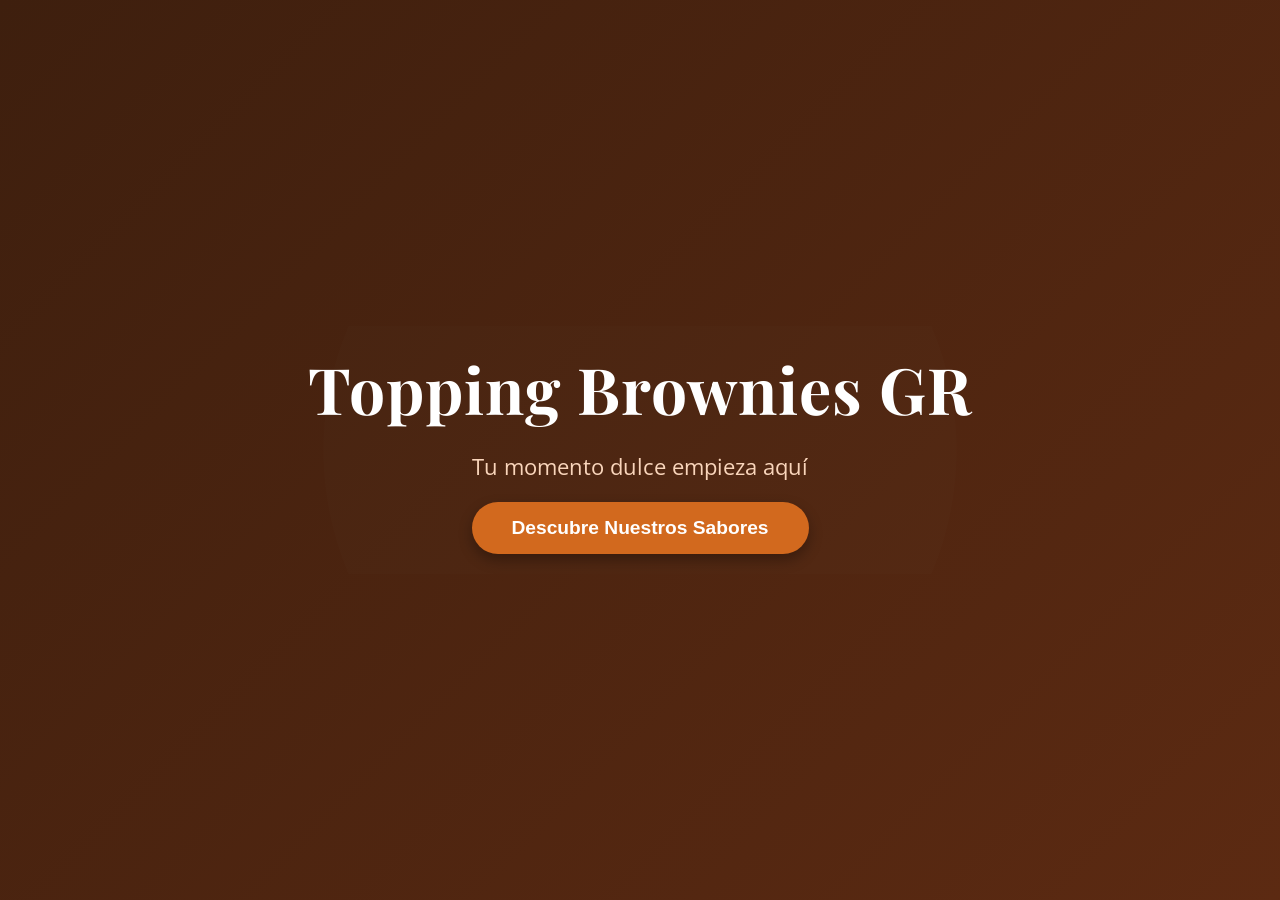
<file: index.html>
<!DOCTYPE html>
<html lang="es">
<head>
    <meta charset="UTF-8">
    <meta name="viewport" content="width=device-width, initial-scale=1.0">
    <meta name="description" content="Brownies Irresistibles - Disfruta de los más deliciosos brownies personalizados. Un bocado de felicidad en cada pedazo.">
    <meta property="og:title" content="Topping Brownies GR"> 
    <meta property="og:image" content="https://toppingbrowniesgr.github.io/web/imagen/icono.png">
    <title>Brownies Irresistibles</title>
    <link rel="stylesheet" href="index.css">
    <link rel="icon" href="imagen/hola.png"type="image/png">
    <meta name="Venta de brownies" content="brownie con toppings de fresa, dulce de leche, oreo, chocolate etc">

</head>
<body>
    <header>
        <div class="hero">
            <h1>Topping Brownies GR</h1>
            <p>Tu momento dulce empieza aquí</p>
            <button class="cta-button" onclick="mostrarMenu()" aria-label="Ver nuestros sabores">Descubre Nuestros Sabores</button>
        </div>
    </header>

    <nav class="menu-container">
        <ul class="menu">
            <li><a href="Menu.html">Nuestros Productos</a></li>
            <li><a href="Formulario.html">Contáctanos</a></li>
        </ul>
    </nav>

    <main>
        <!-- Secciones como productos y contacto pueden ir aquí -->
        <section id="productos">
            <!-- Contenido de productos -->
        </section>

        <section id="contacto">
            <!-- Información de contacto -->
        </section>
    </main>

    <script>
        function mostrarMenu() {
            document.body.classList.add('show-menu');
            setTimeout(() => {
                window.location.href = '#productos';
            }, 500);
        }
    </script>
</body>
</html>
</file>
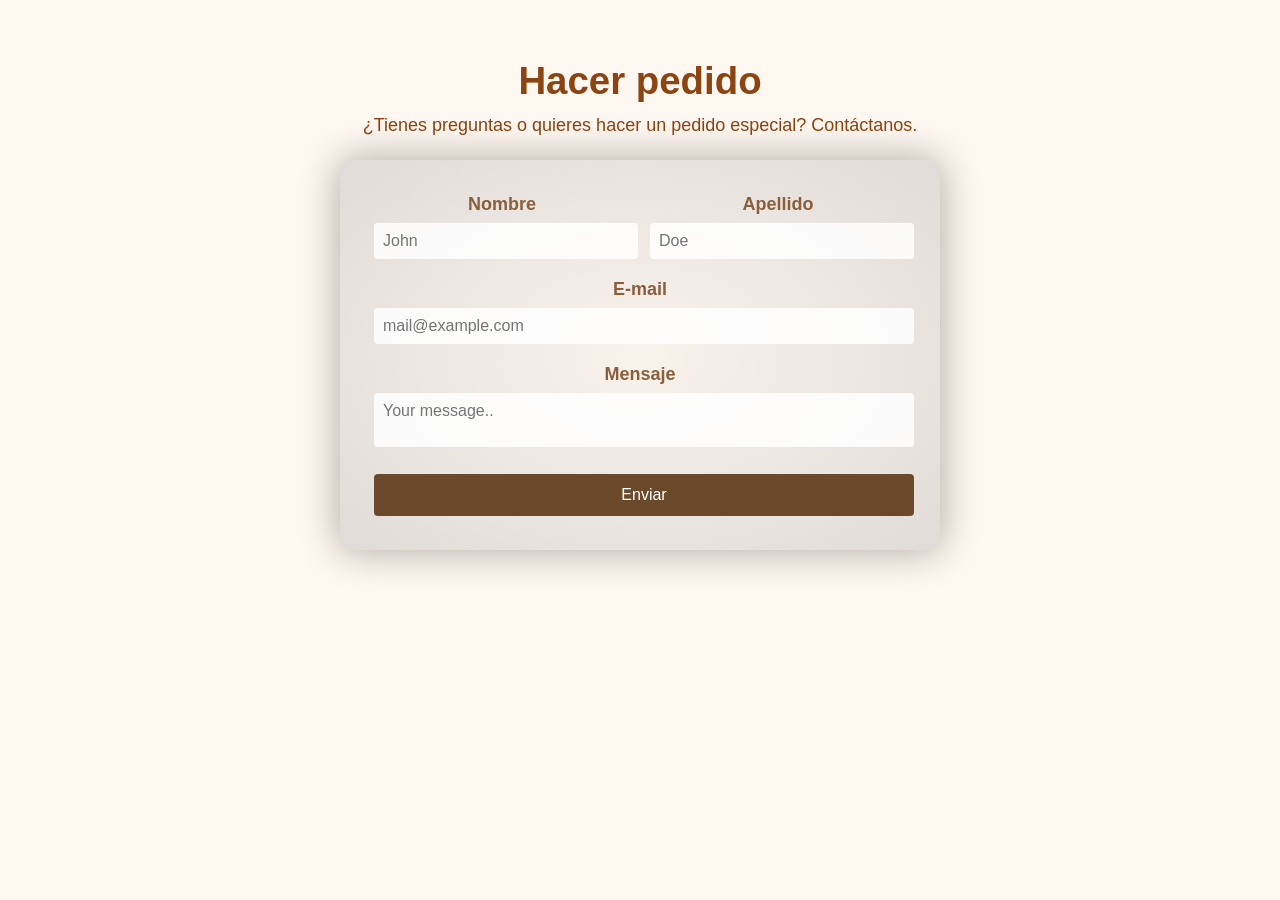
<file: Formulario.html>
<!DOCTYPE html>
<html lang="es">
<head>
    <meta charset="UTF-8">
    <meta name="viewport" content="width=device-width, initial-scale=1.0">
    <link rel="stylesheet" href="Formulario.css">
    <link rel="icon" href="imagen/hola.png" type="image/png">
    <title>Ordenar pedido</title>
</head>
<body>
    <section class="form" id="Contact">
        <h2 class="form__title">Hacer pedido</h2> <!-- corregí la clase -->
        <p>¿Tienes preguntas o quieres hacer un pedido especial? Contáctanos.</p>

        <form class="form__form" id="order-form"> <!-- le agregué id="order-form" -->
            <div class="form__input-container">
                <label for="nombre">Nombre</label>
                <input type="text" id="nombre" name="nombre" placeholder="John" required>
            </div>

            <div class="form__input-container">
                <label for="apellido">Apellido</label>
                <input type="text" id="apellido" name="apellido" placeholder="Doe" required>
            </div>

            <div class="form__input-container">
                <label for="correo">E-mail</label>
                <input type="email" id="correo" name="correo" placeholder="mail@example.com" required>
            </div>
            
            <div class="form__input-container">
                <label for="mensaje">Mensaje</label>
                <textarea id="mensaje" name="mensaje" placeholder="Your message.." required></textarea>
            </div>

            <div class="form__input-container">
                <input type="submit" value="Enviar">
            </div>
        </form>
    </section>

    <script>
        document.addEventListener("DOMContentLoaded", function () {
            const cart = JSON.parse(localStorage.getItem("cart") || "[]");

            document.getElementById("order-form").addEventListener("submit", function (event) {
                event.preventDefault();

                const name = document.getElementById("nombre").value.trim();
                const lastname = document.getElementById("apellido").value.trim();
                const email = document.getElementById("correo").value.trim();
                const message = document.getElementById("mensaje").value.trim();

                let orderText = "📌 *Pedido realizado:*\n\n";
                let total = 0;

                cart.forEach(item => {
                    orderText += `- ${item.name} (x${item.quantity}) = RD $${(item.price * item.quantity).toFixed(2)}\n`;
                    total += item.price * item.quantity;
                });

                orderText += `\n💰 *Total a pagar: RD $${total.toFixed(2)}*`;
                orderText += `\n\n👤 Nombre: ${name} ${lastname}\n📧 Correo: ${email}\n📩 Mensaje: ${message}`;

                const whatsappNumber = "8292745882"; // Cambia por tu número
                const whatsappURL = `https://api.whatsapp.com/send?phone=${whatsappNumber}&text=${encodeURIComponent(orderText)}`;

                window.open(whatsappURL, "_blank");
                localStorage.removeItem("cart");
                event.target.reset();
            });
        });
    </script>
</body>
</html>
</file>
<file: index.css>
@import url('https://fonts.googleapis.com/css2?family=Playfair+Display:wght@600&family=Open+Sans&display=swap');

/* --------------------- */
/* ESTILOS GENERALES     */
/* --------------------- */
body {
    margin: 0;
    font-family: 'Open Sans', sans-serif;
    background: linear-gradient(135deg, #3e1f0e, #5c2a12);
    color: #fff;
    min-height: 100vh;
    overflow-x: hidden;
}

a {
    text-decoration: none;
    color: inherit;
}

/* --------------------- */
/* ENCABEZADO / HERO     */
/* --------------------- */
header {
    position: relative;
    height: 100vh;
    display: flex;
    justify-content: center;
    align-items: center;
    text-align: center;
    overflow: hidden;
    padding: 0 20px;
}

.hero {
    position: relative;
    padding: 20px;
    z-index: 1;
}

.hero::after {
    content: '';
    position: absolute;
    inset: 0;
    background: url('data:image/svg+xml,<svg xmlns="http://www.w3.org/2000/svg" viewBox="0 0 100 100"><circle cx="50" cy="50" r="45" fill="%23ffffff11"/></svg>') center/cover;
    z-index: -1;
    opacity: 0.15;
}

.hero h1 {
    font-family: 'Playfair Display', serif;
    font-size: 4rem;
    margin: 0;
    animation: fadeIn 2s forwards;
    letter-spacing: 1px;
}

.hero p {
    font-size: 1.4rem;
    margin: 20px 0;
    animation: fadeIn 2s 0.5s forwards;
    color: #f9d5bb;
}

/* --------------------- */
/* BOTÓN CTA             */
/* --------------------- */
.cta-button {
    background: #d2691e;
    color: #fff;
    padding: 15px 40px;
    font-size: 1.2rem;
    border: none;
    border-radius: 40px;
    cursor: pointer;
    transition: all 0.4s ease;
    animation: fadeIn 2s 1s forwards;
    font-weight: 600;
    box-shadow: 0 6px 14px rgba(0, 0, 0, 0.3);
}

.cta-button:hover {
    background: #b05318;
    transform: scale(1.08);
}

/* --------------------- */
/* MENÚ NAVEGACIÓN       */
/* --------------------- */
.menu-container {
    background: #fff;
    color: #2c1810;
    padding: 15px 0;
    text-align: center;
    position: fixed;
    top: -100px;
    width: 100%;
    transition: top 0.5s ease;
    z-index: 1000;
    box-shadow: 0 4px 10px rgba(0, 0, 0, 0.1);
}

.show-menu .menu-container {
    top: 0;
}

.menu-container ul {
    list-style: none;
    margin: 0;
    padding: 0;
    display: flex;
    justify-content: center;
    gap: 30px;
    flex-wrap: wrap;
}

.menu-container a {
    color: #2c1810;
    font-weight: 600;
    font-size: 1rem;
    padding: 10px 20px;
    border: 2px solid #2c1810;
    border-radius: 30px;
    background-color: #fff;
    transition: all 0.3s ease;
}

.menu-container a:hover {
    background: #d2691e;
    color: #fff;
    border-color: #d2691e;
}

/* --------------------- */
/* ANIMACIONES           */
/* --------------------- */
@keyframes fadeIn {
    from {
        opacity: 0;
        transform: translateY(20px);
    }
    to {
        opacity: 1;
        transform: translateY(0);
    }
}

/* --------------------- */
/* RESPONSIVE DESIGN     */
/* --------------------- */
@media (max-width: 768px) {
    .hero h1 {
        font-size: 2.5rem;
    }

    .hero p {
        font-size: 1.2rem;
    }

    .cta-button {
        font-size: 1rem;
        padding: 12px 25px;
    }

    .menu-container a {
        font-size: 0.95rem;
        padding: 8px 16px;
    }
}
</file>
<file: Formulario.css>
/* Variables globales para mantener consistencia */
:root {
    --primary-color: #8B4513;    /* Marrón chocolate */
    --secondary-color: #6B4423;  /* Marrón oscuro */
    --accent-color: #FFD700;     /* Dorado para highlights */
    --text-color: #5F3E3A;       /* Marrón claro */
    --background-light: #FFF8F0; /* Fondo claro */
    --shadow-color: rgba(139, 69, 19, 0.2);
}

/* Reset general */
* {
    margin: 0;
    padding: 0;
    box-sizing: border-box;
    scroll-behavior: smooth;
}

/* Estilos generales */
body {
    font-family: 'Arial', sans-serif;
    line-height: 1.6;
    background-color: var(--background-light);
    color: #333;
    text-align: center;
    padding: 20px;
}

.form__th2le{
    font-size: 27px;
}
h2, p {
color: #8B4513;
font-size: 18px;
}

/*-----contact section--------*/

.form{
    min-height: 60vh;
    display: flex;
    flex-direction: column;
    justify-content: center;
    align-items: center;
    padding: 30px 0;
    container-type: inline-size;
    container-name: form;
}

.form__form{
    padding: 12px;
    max-width: 600px;
    width: 100%;
    display: grid;
    margin-bottom: 30px;
    margin-top: 20px;
}

.form__input-container :is(input,textarea){
    width: 100%;
    padding: 9px;
    font-size: 16px;
    margin: 4px;
    border: none;
    box-shadow: 2px 2px 4px #0003 ;
    background-color: #fffd;
}

.form__input-container textarea{
    resize: none;
    min-height: 120;
    font-family: inherit;
}

.form__input-container input[type="submit"]{
    padding: 12px;
    background-color: #48e;
    color: #fff;
    background-color: #6b4a2b;
}

.form__title{
    font-size: 2.4rem;
}

label{
    font-weight: bolder;
    font-size: 18px;
    color:#8b5e3c;
}



/*------form queries---------*/

@container form (min-width: 56.25rem){
    .form__form{
        grid-template-columns: 1fr 1fr;
        grid-template-areas: 
        "name lastname"
        "email email"
        "message message"
        "button button";
        gap: 12px;
        background-image: radial-gradient(#18233f06, #18233f22);
        padding: 30px;
        border-radius: 12px;
        box-shadow: 0px 0px 40px #0005;

    }

    .form__input-container:first-child{
        grid-area: name;
    }

    .form__input-container:nth-child(2){
        grid-area: lastname;
    }

    .form__input-container:nth-child(3){
        grid-area: email;
    }

    .form__input-container:nth-child(4){
        grid-area: message;
    }

    .form__input-container:last-child{
        grid-area: button;
    }
}

.form__input-container :is(input,textarea){
    box-shadow: none;
    border-radius: 4px;
}

/*-----contact ends-----------*/
</file>
